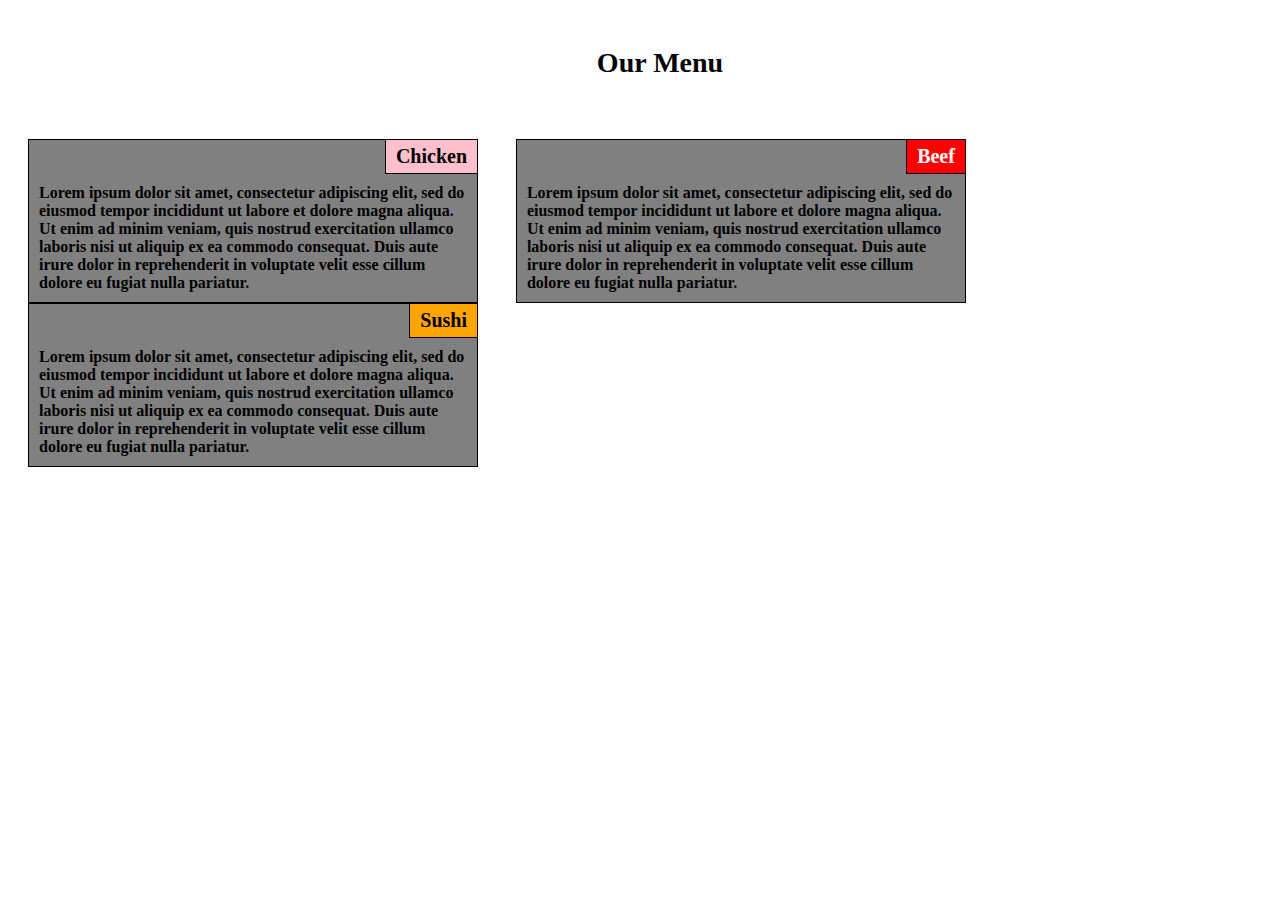
<file: module2-solution/index.html>
<html>
  <head>
    <title>Assignment Solution for Module 2</title>
    <link rel="stylesheet" type="text/css" href="Stylesheet.css">
    <meta name="viewport" content="width=device-width, initial-scale=1.0">
  </head>
  <body>
    <div class="container">
      <h1>Our Menu</h1>
      <div class="row">
        <div class="col col1">
          <h2 style="background-color: #ffc0cb;color:#000000;">Chicken</h2>
          <p>Lorem ipsum dolor sit amet, consectetur adipiscing elit, sed do eiusmod tempor incididunt ut labore et dolore magna aliqua. Ut enim ad minim veniam, quis nostrud exercitation ullamco laboris nisi ut aliquip ex ea commodo consequat. Duis aute irure dolor in reprehenderit in voluptate velit esse cillum dolore eu fugiat nulla pariatur.</p>
        </div>
        <div class="col col2">
          <h2 style="background-color:#ff0000;">Beef</h2>
          <p>Lorem ipsum dolor sit amet, consectetur adipiscing elit, sed do eiusmod tempor incididunt ut labore et dolore magna aliqua. Ut enim ad minim veniam, quis nostrud exercitation ullamco laboris nisi ut aliquip ex ea commodo consequat. Duis aute irure dolor in reprehenderit in voluptate velit esse cillum dolore eu fugiat nulla pariatur.</p>
        </div>
        <div class="col col3">
          <h2 style="color:#000000;">Sushi</h2>
          <p>Lorem ipsum dolor sit amet, consectetur adipiscing elit, sed do eiusmod tempor incididunt ut labore et dolore magna aliqua. Ut enim ad minim veniam, quis nostrud exercitation ullamco laboris nisi ut aliquip ex ea commodo consequat. Duis aute irure dolor in reprehenderit in voluptate velit esse cillum dolore eu fugiat nulla pariatur.</p>
        </div>
      </div>
    </div>
  </body>
</html>
</file>
<file: module2-solution/Stylesheet.css>
/* CSS for Desktop View */
@media only screen and (min-width: 992px) {
  .container {
    width: 100%;
    min-width: 960px;
    margin: 0 auto;
  }
  .row: {
    content: "";
    clear: both;
    display: table;
  }
  .col {
    width: 450px;
    float: left;
    margin-right: 3%;
    box-sizing: border-box;
  }
  .col:nth-child(3) {
    margin-right: 2;
  }
}

/* CSS for Tablet View */
@media only screen and (min-width: 768px) and (max-width: 991px) {
  .col {
    width: 49%;
    float: left;
    margin-right: 2%;
  }
  .col:nth-child(2n) {
    margin-right: 0;
  }
  .col3 {
    width: 100%;
    margin-top: 20px;
    margin-right: 0;
  }
}

/* CSS for Mobile View */
@media only screen and (max-width: 767px) {
  .col {
    width: 100%;
    margin-right: 0;
    margin-bottom: 20px;
  }
  .col:nth-child(2n) {
    margin-right: 0;
  }
}

/* Shared CSS */
.container {
  padding: 20px;
}
.row {
  margin-top: 20px;
}
.col {
  position: relative;
  border: 1px solid #000;
  background-color: #808080;
  box-sizing: border-box;
  font-weight: bold;

}
h1 {
  font-size: 175%;
  text-align: center;
  margin-bottom: 60px;
}
h2 {
  font-size: 125%;
  position: relative;
  top: 0;
  right: 0;
  float: right;
  background-color: #FFA500;
  color: #fff;
  padding: 5px 10px;
  margin: 0;
  margin-bottom: 10px;
  border-left-style: solid;
  border-left-color: black;
  border-left-width: 1px;
  border-bottom-style: solid;
  border-bottom-color: black;
  border-bottom-width: 1px;
}
p {
  font-size: 16px;
  margin: 10px;
  position: relative;
  clear: right;

}
</file>
